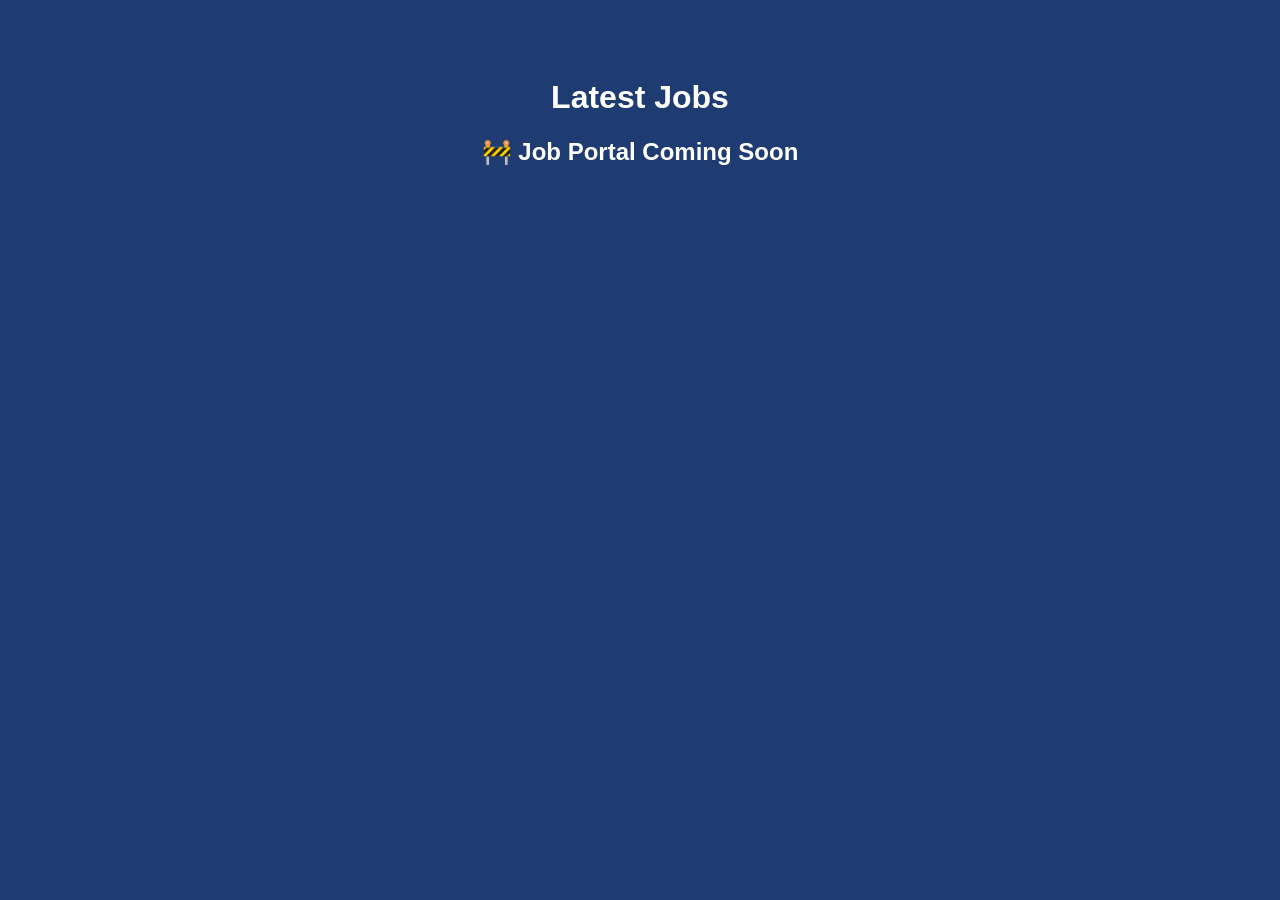
<file: jobs.html>
<!DOCTYPE html>
<html>
<head>
<title>Jobs - CSGuruTelugu</title>
<style>
body{font-family:Arial;text-align:center;background:#1e3c72;color:white;padding:50px}
</style>
</head>
<body>

<h1>Latest Jobs</h1>
<h2>🚧 Job Portal Coming Soon</h2>

</body>
</html>
</file>
